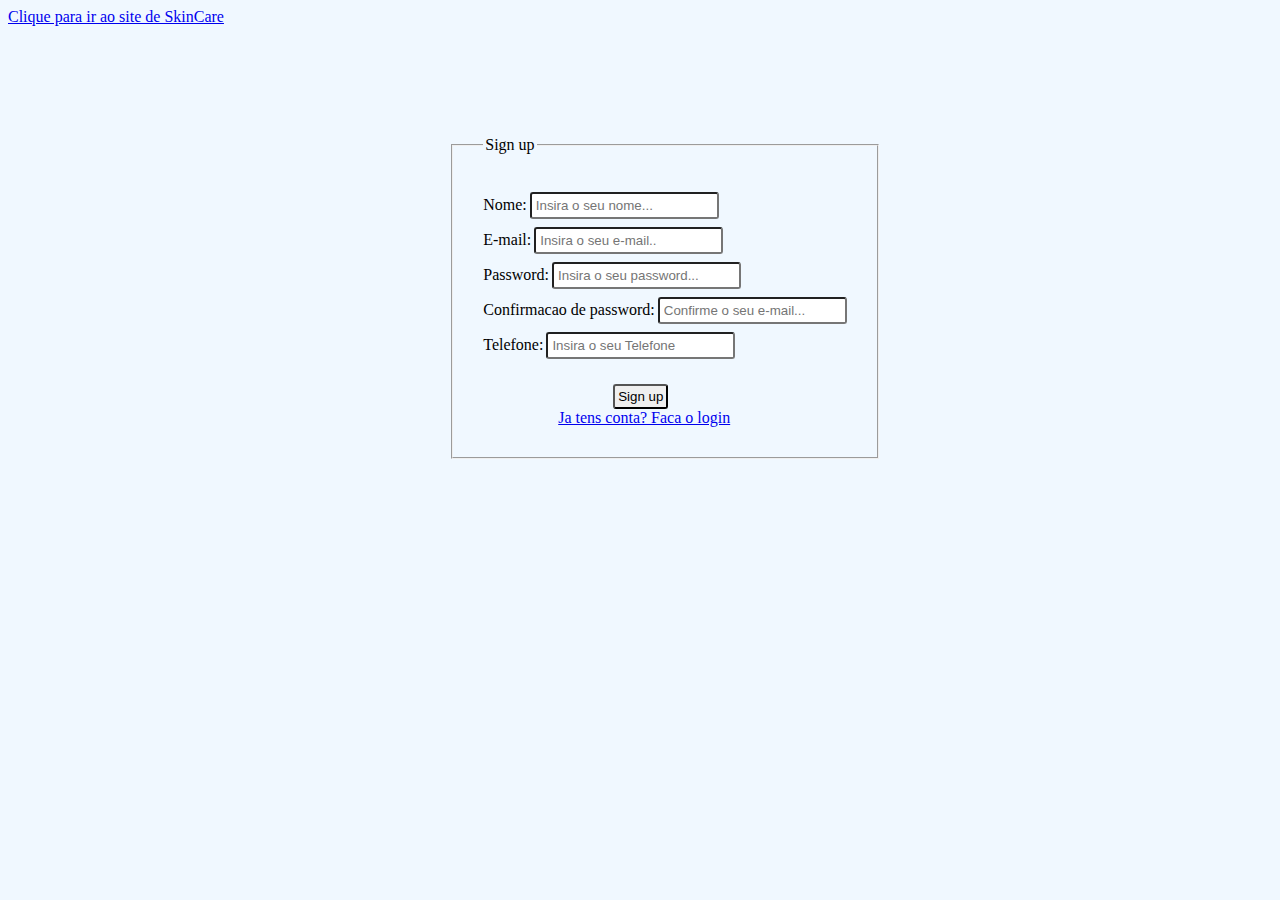
<file: formulario.html>
<html lang="en">
    <head>
        <meta charset="UTF-8">
        <meta name="viewport" content="width=device-width, initial-scale=1.0">
        <title>formulario</title>
        <link rel="stylesheet" href="formlogin.css">
    </head>
    <body>

        <a id="home-link" href="index.html">Clique para ir ao site de SkinCare</a>

        <div id="form-div">
            <form id="formulario" action="#" method="get">
                <fieldset id="fieldset-input">
                    <legend>Sign up</legend>

                
                        <label for="Name">Nome:</label><input type="text" class="input-form" placeholder="Insira o seu nome..." required>
                     <br>
                    
                        <label for="Email">E-mail:</label><input type="email" class="input-form" placeholder="Insira o seu e-mail.." required>
                   <br>
                  
                        <label for="Password">Password:</label><input type="password" class="input-form" placeholder="Insira o seu password..." required>
                   <br>
               
                    <label for="ConfirmPassword">Confirmacao de password:</label><input type="password" class="input-form" placeholder="Confirme o seu e-mail..." required>
                  <br>
                  
                    <label for="Telefone">Telefone:</label><input type="tel" class="input-form" placeholder="Insira o seu Telefone" required>
                  <br>
                    
                        <input type="submit" value="Sign up" id="btn-form"><br>
                      
                            <a href="login.html" id="link-login">Ja tens conta? Faca o login</a>
                       
                       
                   
                </fieldset>
             

    
            </form>
            

        </div>
     
    </body>

</html>
</file>
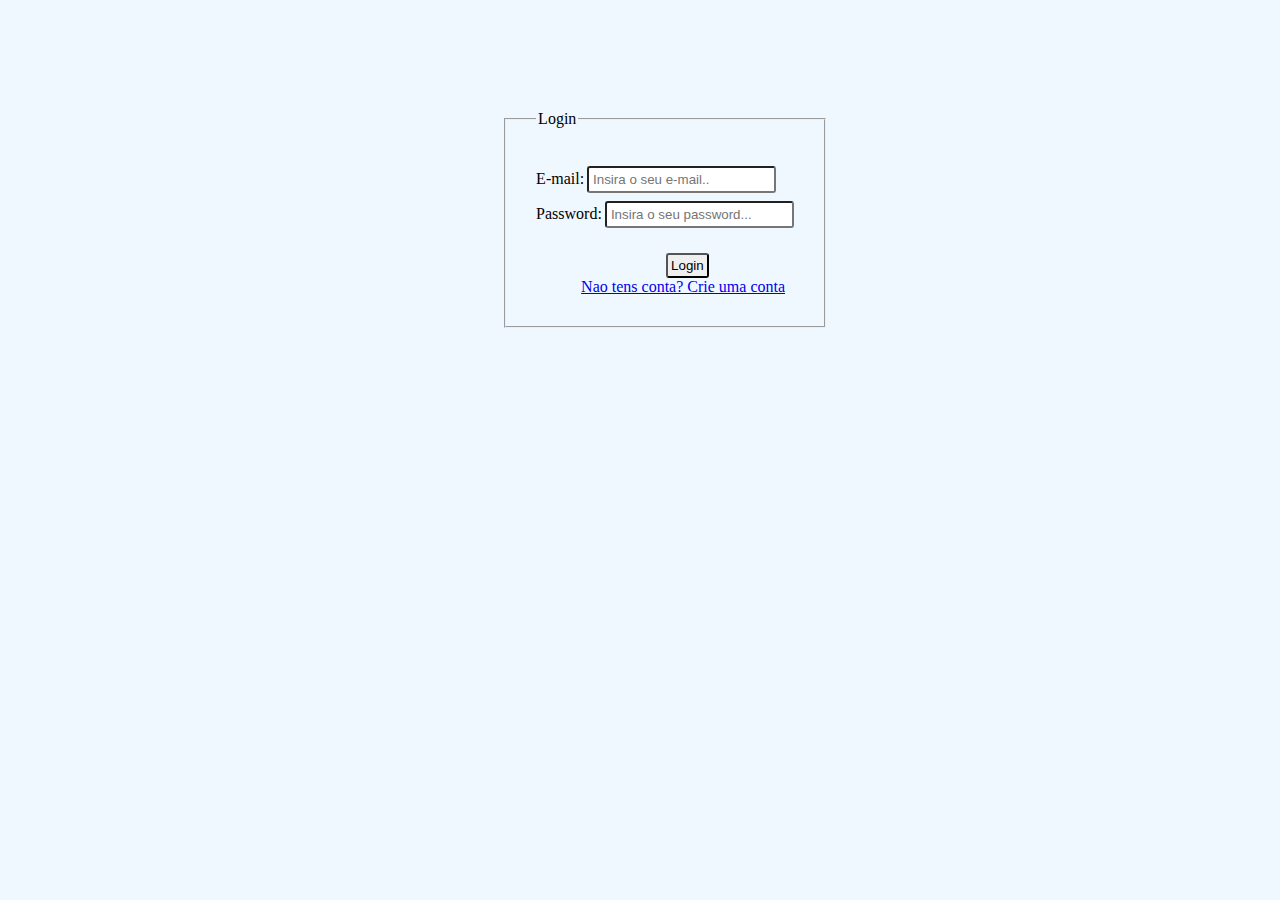
<file: login.html>
<html lang="en">
<head>
    <meta charset="UTF-8">
    <meta name="viewport" content="width=device-width, initial-scale=1.0">
    <title>Login</title>
    <link rel="stylesheet" href="formlogin.css">
</head>
<body>
    <div id="form-div">
        <form id="formulario" action="#" method="get">
            
            <fieldset id="fieldset-input">
                <legend>Login</legend>

                <!-- <div>
                    <img src="https://th.bing.com/th/id/R.ffc6acfae7e7203145342b924fb32304?rik=0JBihiZUUvBPdg&riu=http%3a%2f%2fgetdrawings.com%2ffree-icon-bw%2flogin-icon-1.png&ehk=EhInHwNfMWtIs7jRU0m8uz50VAq%2fPQJfNbnxty9Ezxk%3d&risl=&pid=ImgRaw&r=0" alt="">
                </div>
     -->
    
                <label for="Email">E-mail:</label><input type="email" class="input-form" placeholder="Insira o seu e-mail.."
                    required>
                <br>
    
                <label for="Password">Password:</label><input type="password" class="input-form"
                    placeholder="Insira o seu password..." required>
                <br>
    
    
    
                <input type="submit" value="Login" id="btn-form"><br>
                <a href="formulario.html" id="link-signup">Nao tens conta? Crie uma conta</a>
    
            </fieldset>
    
    
    
        </form>
    
    
    </div>
</body>
</html>
</file>
<file: formlogin.css>
body{
 background-color: aliceblue;
}
div{
    padding-left: 50px;
    display: flex;
    justify-content: center;
}

.input-form{
    padding: 4px;
    margin-top: 8px;
    margin-left: 3px;
    border-radius: 3px;
}

#form-div{
    margin-top: 100px;
}

#formulario{
    padding: 10px;
   
    border-radius: 8px;
   
}

#fieldset-input{
    padding: 30px;
    
}

#btn-form{
    margin-top: 25px;
    border-radius: 3px;
    padding: 3px;
    margin-left: 130px;
}

#link-login{
    
    margin-left: 75px;
    
}

#link-signup{
    margin-left: 45px;
}
img{
    border-radius: 50%;
    height: 30%;
}

#home-link{
    
}
</file>
